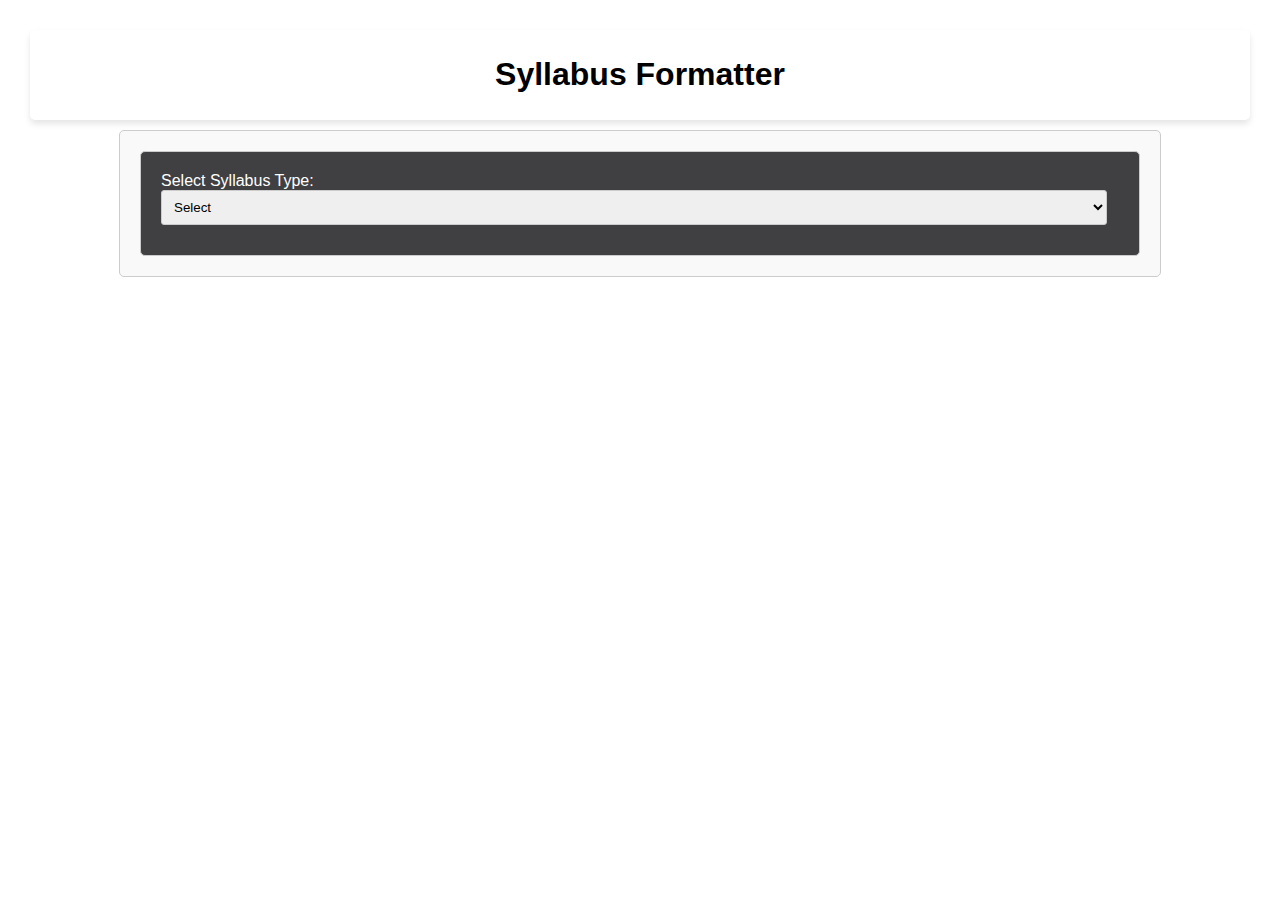
<file: index.html>
<!DOCTYPE html>
<html lang="en">
<head>
    <meta charset="UTF-8">
    <meta name="viewport" content="width=device-width, initial-scale=1.0">
    <title>Syllabus Formatter</title>
    <link rel="stylesheet" href="style.css">
   
</head>
<body>
    <div class="navbar">
        <h1>Syllabus Formatter</h1>
        <!-- You can add additional navbar items here if needed -->
    </div>
    <form id="my-form" method="POST">
    <div id="form-selector">
        <label for="formType" style="color:white">Select Syllabus Type:</label>
        <select name="formType" id="formType">
            <option value="" selected disabled hidden>Select</option>
            <option value="TIC">TIC</option>
            <option value="TIC&PIL">TIC&PIL</option>
            <option value="PIL" disabled>PIL</option>
            <option value="TIC&H" disabled>TIC&H</option>
            <option value="Workshop" disabled>Workshop</option>
        </select>
    </div>

    <div id="form-container" style="display: none;">
        
         
            <label for="Department">Department</label>
            <select name="Department" id="Department">
                <option selected disabled hidden>select</option>
                <option value="B.Des">B.Des</option>
                <option value="CE">CE</option>
                <option value="CSE">CSE</option>
                <option value="CHE">CHE</option>
                <option value="ECE">ECE</option>
                <option value="ECE&CS">ECE&CS</option>
                <option value="ECE&VLSI">ECE&VLSI</option>
                <option value="EEE">EEE</option>
                <option value="FT">FT</option>
                <option value="IMCA">IMCA</option>
                <option value="ME">ME</option>
                <option value="MCA">MCA</option>
                <option value="MBA">MBA</option>
                <option value="ROBOTICS">ROBOTICS</option>
            </select>
            <label for="Year">Year</label>
            <select name="Year" id="Year">
                <option selected disabled hidden>select</option>
                <option value="I">I</option>
                <option value="II">II</option>
                <option value="III">III</option>
                <option value="IV">IV</option>
            </select>
            <label for="Semester">Semester</label>
            <select name="Semester" id="Semester">
                <option selected disabled hidden>select</option>
                <option value="1">1</option>
                <option value="2">2</option>
                <option value="3">3</option>
                <option value="4">4</option>
                <option value="5">5</option>
                <option value="6">6</option>
                <option value="7">7</option>
                <option value="8">8</option>
            </select>
            
            <input name="CourseName" type="text" placeholder="Course Name" required><br>
            <input name="CourseCode" type="text" placeholder="Course Code" required><br>
            <input name="CourseCredit" type="text" placeholder="Course Credit" required><br>
            <input name="CourseCategory" type="text" placeholder="Course Category" required><br>
            <input name="L-T-P" id="L-T-P" type="text" placeholder="L-T-P-H-Z:" required><br>
            <input name="PreRequisite" type="text" placeholder="Pre requisite" required><br>
            <input name="YearofIntroduction" type="text" placeholder="Year of Introduction & Syllabus Version" required><br>
            <label for="CourseObjectives">Course Objectives:</label>
            <select name="CourseObjectives" id="CourseObjectives" required>
                <option value="select" selected disabled hidden>select</option>
                <option value="1">1</option>
                <option value="2">2</option>
                <option value="3">3</option>
                <option value="4">4</option>
                <option value="5">5</option>
                <option value="6">6</option>
            </select><br>
            <div id="courseObjectivesContainer"></div><br>
            <label for="CourseOutcomes">Course Outcomes:</label>
            <select name="CourseOutcomes" id="CourseOutcomes" required>
                <option value="select" selected disabled hidden>select</option>
                <option value="1">1</option>
                <option value="2">2</option>
                <option value="3">3</option>
                <option value="4">4</option>
                <option value="5">5</option>
                <option value="6">6</option>
            </select><br>
            <div id="courseOutcomesContainer"></div><br>
            <!-- COPO mapping grid -->
            <table id="coPoMappingGrid">
                <!-- Grid will be populated dynamically -->
            </table>
            <!-- COPSO mapping grid -->
            <table id="copSoMappingGrid">
                <!-- Grid will be populated dynamically -->
            </table>
            <label for="CourseClock">Course Implementation Clock:</label>
            <table name="CourseClock" id="CourseClock" border="1" style="width: 100%;">
                <thead>
                    <tr>
                        <th>Task</th>
                        <th>No of Hours</th>
                    </tr>
                </thead>
                <tbody>
                    <tr>
                        <td>Zeroth Module</td>
                        <td><input type="text" name="zerothModuleHours" value="1" readonly></td>
                    </tr>
                    <tr>
                        <td>Course content delivery hours [12 x (Lecture + Tutorial) credits] Hrs.</td>
                        <td><input type="number" name="courseContentDeliveryHours"></td>
                    </tr>
                    <tr>
                        <td>Internal Test (2 Assessment Tests of one and half Hr. duration) 3 Hrs.</td>
                        <td><input type="number" name="internalTestHours"></td>
                    </tr>
                    <tr>
                        <td>Total No. of Hours</td>
                        <td><input type="number" name="totalHours" readonly></td>
                    </tr>
                </tbody>
            </table>
            <div >
                <label for="zerothModule">Zeroth Module:</label><br>
                <textarea oninput="removeCommas(event)" name="zerothModule" id="zerothModule" rows="6" cols="50" required placeholder="Module 0 Contents"></textarea><br>
            <label for="ModuleCount">Module Count:</br>
            <select name="ModuleCount" id="ModuleCount" required>
                <option value="select" selected disabled hidden>select</option>
                <option value="1">1</option>
                <option value="2">2</option>
                <option value="3">3</option>
                <option value="4">4</option>
                <option value="5">5</option>
                <option value="6">6</option>
            </select><br>
            <div id="moduleContainer"></div><br>
            <label for="TextbookCount">Textbook Count:</label>
            <select name="TextbookCount" id="TextbookCount" required>
                <option value="select" selected disabled hidden>select</option>
                <option value="1">1</option>
                <option value="2">2</option>
                <option value="3">3</option>
                <option value="4">4</option>
                <option value="5">5</option>
                <option value="6">6</option>
            </select><br>
            <div id="textbookContainer"></div><br>
            <label for="ReferenceCount">Reference Count:</label>
            <select name="ReferenceCount" id="ReferenceCount" required>
                <option value="select" selected disabled hidden>select</option>
                <option value="1">1</option>
                <option value="2">2</option>
                <option value="3">3</option>
                <option value="4">4</option>
                <option value="5">5</option>
                <option value="6">6</option>
            </select><br>
            <div id="referenceContainer"></div><br>
            <!-- Course Plan grid -->
            <h2>Course Plan Grid:</h2>
            <table id="coursePlanGrid">
                <tr>
                    <th>Module</th>
                    <th>Topic</th>
                    <th>Course Outcome</th>
                    <th>Duration (Hrs)</th>
                </tr>
            </table>
            <button type="button" id="addRowBtn">Add Row</button><br><br>

            <!-- TIC & PIL Table -->
            <div id="tic-pil-table" style="display: none;">
                <h2>TIC & PIL Exercises and Case Studies</h2>
                <table id="exercisesTable">
                   
                        <tr>
                            <th style="width:70%">A List of Exercises/ A Concept Simulations / A Engineering Simulations / B Detailed
                                Simulation-Based Engineering Case Studies.
                                A Minimum-8 &amp; Maximum-12 Exercises/simulations
                                B Minimum-2 &amp; Maximum-4 case studies</th>
                            <th>CO</th>
                        </tr>
           
                    <!-- <tbody>
                         Rows will be added dynamically 
                    </tbody> -->
                </table>
                <button type="button" id="addExerciseRowBtn">Add Exercise/Case Study</button><br><br>
            </div>
            <label for="preparedby">Syllabus Prepared By:</label><br>
            <input type="text" name="preparedBy" id="preparedBy" placeholder="Er/Dr Name,Designation,Department" required><br>
            <button type="submit">Submit</button>
            <p style="text-align:center">Please wait a few seconds after clicking submit.</p>
        </form>
    </div>
    
    <div class="footer">
        powered by <a href="https://juzzmat.github.io/" style="color: white; text-decoration: none;">Dept. of CSE</a>
    </div>

    <script>
        document.getElementById('formType').addEventListener('change', function() {
            const selectedValue = this.value;
            const formContainer = document.getElementById('form-container');
            const ticPilTable = document.getElementById('tic-pil-table');

            if (selectedValue) {
                formContainer.style.display = 'block';
                if (selectedValue === 'TIC&PIL') {
                    ticPilTable.style.display = 'block';
                } else {
                    ticPilTable.style.display = 'none';
                }
            } else {
                formContainer.style.display = 'none';
                ticPilTable.style.display = 'none';
            }
        });
        document.addEventListener('DOMContentLoaded', function() {
            console.log('Script loaded'); // Debugging line
            var addExerciseRowBtn = document.getElementById('addExerciseRowBtn');
            if (!addExerciseRowBtn) {
                console.error('Button not found!');
                return;
            }
            
            addExerciseRowBtn.addEventListener('click', function() {
                console.log('Button clicked'); // Debugging line
                createExercisePlan();
            });
        
            function createExercisePlan() {
                var table = document.getElementById('exercisesTable');
                if (!table) {
                    console.error('Table not found!');
                    return;
                }
                
                var newRow = table.insertRow(table.rows.length);
                console.log('Adding new row:', table.rows.length); // Debugging line
                newRow.innerHTML = '<td><textarea name="ExerciseTitle_' + (table.rows.length - 1) + '" placeholder="Experiment Details" required rows="3" cols="50"></textarea></td>' +
                                   '<td><textarea name="ExerciseCO_' + (table.rows.length - 1) + '" placeholder="CO Mapped" required rows="3" cols="50"></textarea></td>';
            }
        });
        function removeCommas(event) {
            const textarea = event.target;
            const value = textarea.value;
            const newValue = value.replace(/,/g, '');  // Remove all commas
            if (value !== newValue) {
                textarea.value = newValue;
                alert("Commas are not allowed.");
            }
        }  
       
    </script>
     <script src="script.js?v=1" ></script>
</body>
</html>
</file>
<file: style.css>
body {
            font-family: Arial, sans-serif;
            margin: 0;
            padding: 20px;
        }
        form {
            max-width: 1000px;
            margin: 0 auto;
            padding: 20px;
            border: 1px solid #ccc;
            border-radius: 5px;
            background-color: #f9f9f9;
        }
        input[type="text"],
        input[type="number"],
        select,
        textarea {
            width: calc(100% - 12px);
            margin-bottom: 10px;
            padding: 8px;
            border: 1px solid #ccc;
            border-radius: 3px;
            box-sizing: border-box;
        }
        button[type="submit"] {
            width: 100%;
            padding: 10px;
            background-color: #4CAF50;
            color: white;
            border: none;
            border-radius: 3px;
            cursor: pointer;
        }
        button[type="submit"]:hover {
            background-color: #45a049;
        }
        table {
            width: 100%;
            border-collapse: collapse;
            margin-bottom: 20px;
        }
        th, td {
            border: 1px solid #ddd;
            padding: 8px;
            text-align: left;
        }
        th {
            background-color: #f2f2f2;
        }
        /* .navbar {
            background-color: rgb(70, 7, 188);
            color: white;
            padding: 0px 0px;
            display: flex;
            justify-content: space-evenly;
            align-items: center;
        } */
        .navbar {
            background-color: white;
            border-radius: 5px; /* Curved edges */
            box-shadow: 0 4px 6px rgba(0, 0, 0, 0.1); /* Optional: adds some shadow for better visibility */
            padding: 5px 5px;
            margin: 10px; /* Optional: margin around the navbar */
            text-align:center;
        }

        /* Footer styles */
        .footer {
            background-color: black;
            color: white;
            padding: 10px 20px;
            text-align: center;
            position: fixed;
            bottom: 0;
            left: 0;
            width: 100%;
        }
        #form-selector{
            
                max-width: 1000px;
                margin: 0 auto;
                padding: 20px;
                border: 1px solid #ccc;
                border-radius: 5px;
                background-color: #404043;
            
        }
</file>
